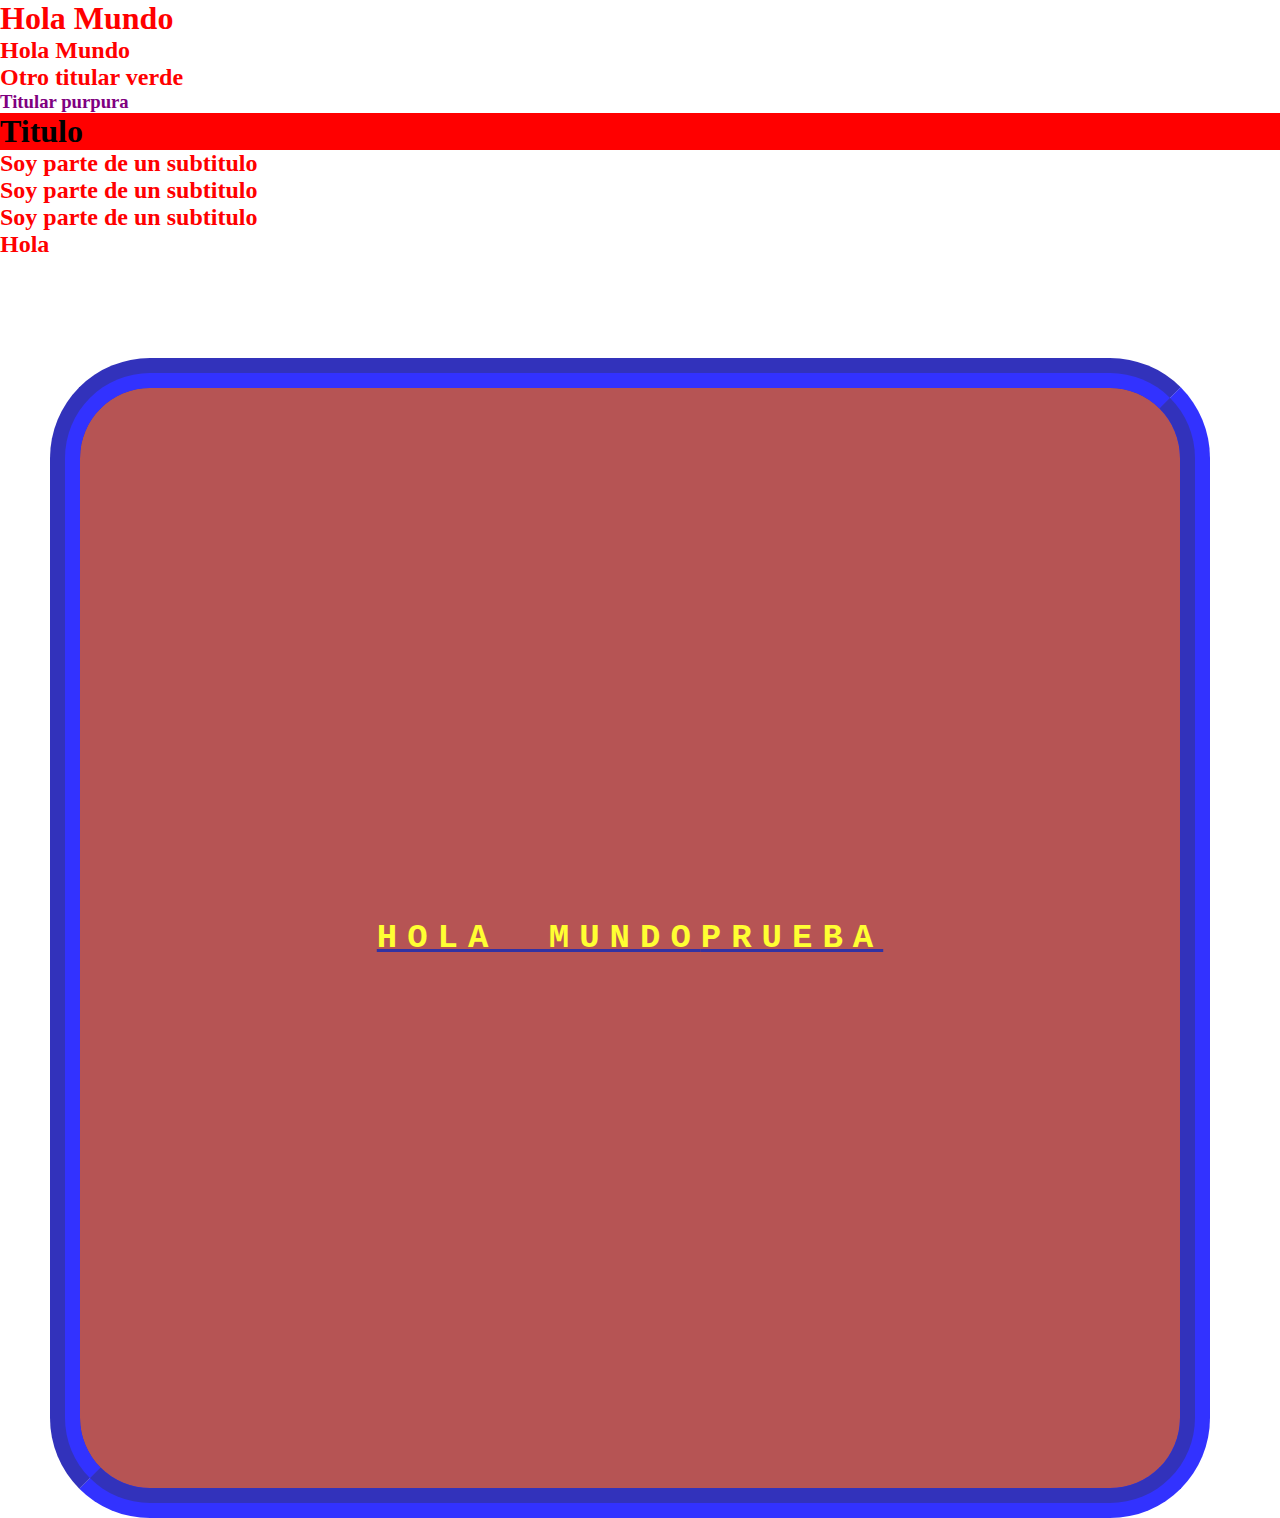
<file: CSS/index.html>
<!DOCTYPE html>
<html lang="en">
<head>
    <meta charset="UTF-8">
    <meta name="viewport" content="width=device-width, initial-scale=1.0">
    <title>Document</title>
    <!--Bloque CSS-->
    <style>
        h2{
            color: green;
        }
    </style>
    <!--CSS In External File (Archivo externo)-->
    <link rel="stylesheet" href="./styles/styles.css">
</head>
<body>
   <!-- CAA In line (En linea)-->
   <h1 style="color: red;">Hola Mundo</h1>
   <!--CSS In Head (En cabeza)-->
   <h2>Hola Mundo</h2>
   <h2>Otro titular verde</h2>
   <h3>Titular purpura</h3>
   <!--Agrupación de elementos-->
   <!--ID-->
   <div id="container">
    <h1>Titulo</h1>
   </div>
   <!--Clases-->
   <h2 class="subtitulo">Soy parte de un subtitulo</h2>
   <h2 class="subtitulo">Soy parte de un subtitulo</h2>
   <h2 class="subtitulo">Soy parte de un subtitulo</h2>
   <!--Siendo mas especifico-->
   <ul>
    <li>
        <h2 class="subtitulo">Hola</h2>
    </li>
   </ul>

   <div id="prueba">
    <p>Hola Mundo</p>
    <p>Prueba</p>
   </div>
   
   <div id="padre">
    

   </div>
</body>
</html>
</file>
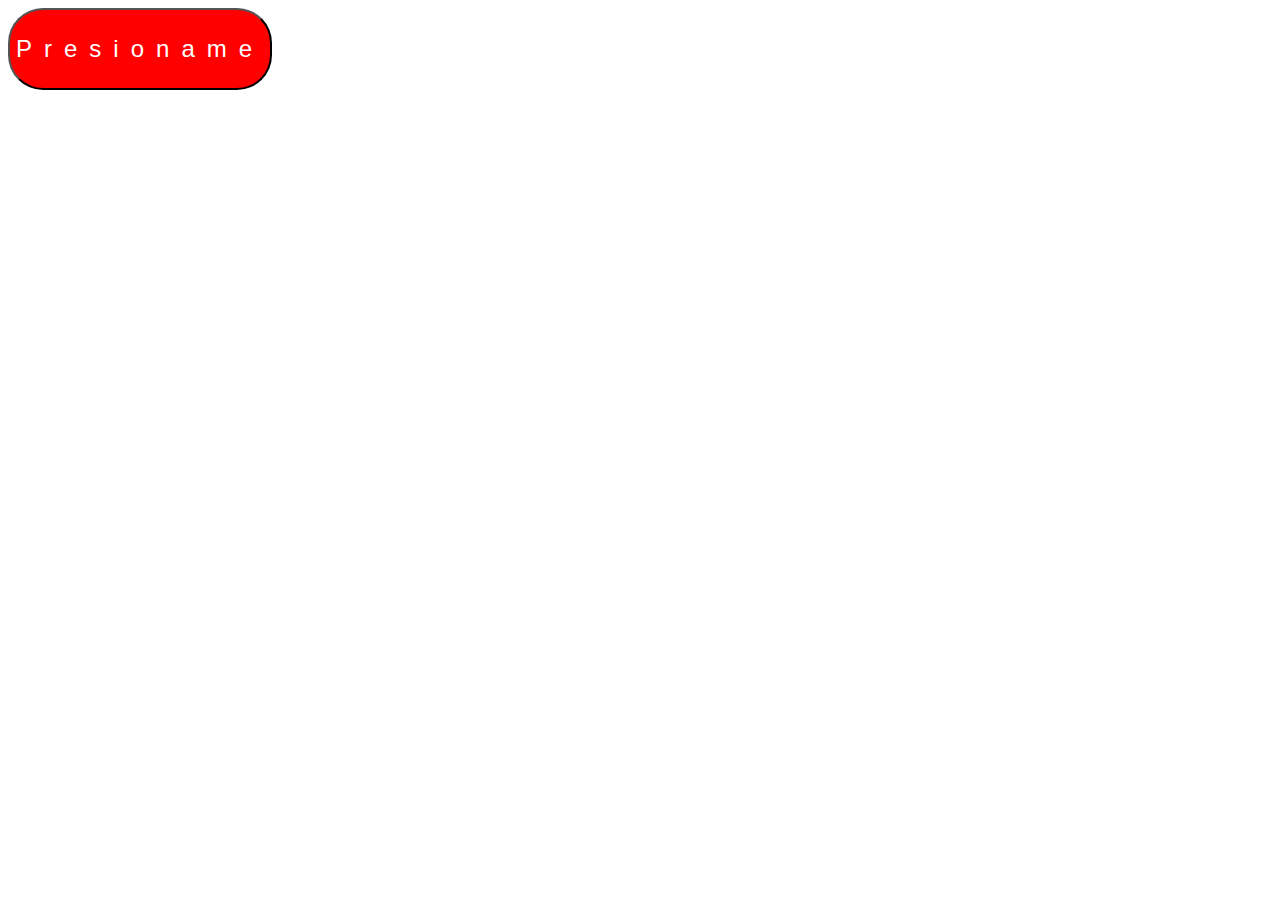
<file: SASS/index.html>
<!DOCTYPE html>
<html lang="en">
<head>
    <meta charset="UTF-8">
    <meta name="viewport" content="width=device-width, initial-scale=1.0">
    <title>Document</title>
    <link rel="stylesheet" href="./style.css">
</head>
<body>
    <button class="button bg-red">
        <p>Presioname</p>
    </button> 
</body>
</html>
</file>
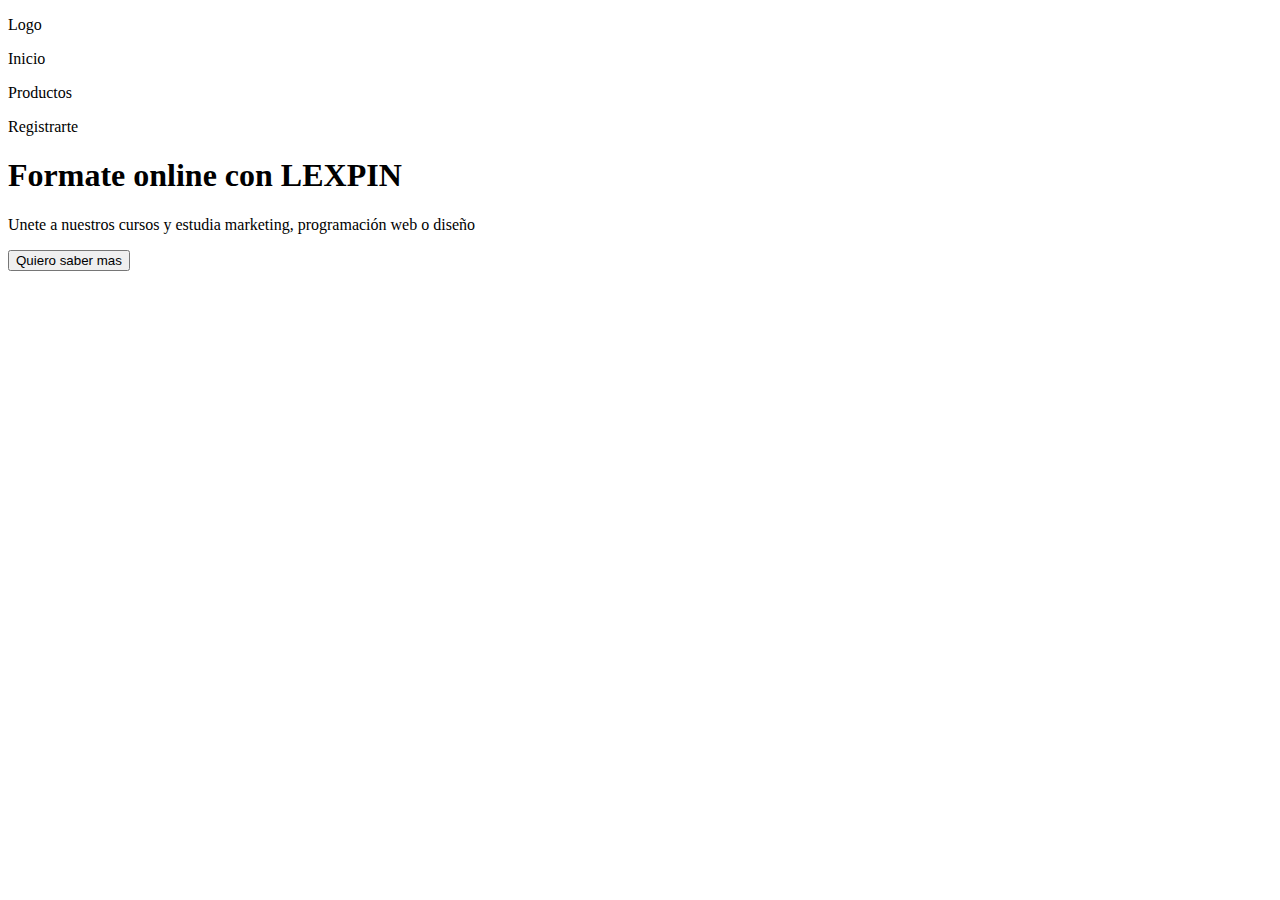
<file: CSS/flex.html>
<!DOCTYPE html>
<html lang="en">
<head>
    <meta charset="UTF-8">
    <meta name="viewport" content="width=device-width, initial-scale=1.0">
    <title>Document</title>
</head>
<body>
    <nav>
        <div>
            <p>Logo</p>
        </div>
        <div>
            <p>Inicio</p>
            <p>Productos</p>
            <p>Registrarte</p>
        </div>
    </nav>

    <main>
        <section>
            <div>
            <h1>Formate online con LEXPIN</h1>
            <p>Unete a nuestros cursos y estudia marketing, programación web o diseño</p>
            <button>Quiero saber mas</button>
            </div>
        </section>
    </main>

    



</body>
</html>
</file>
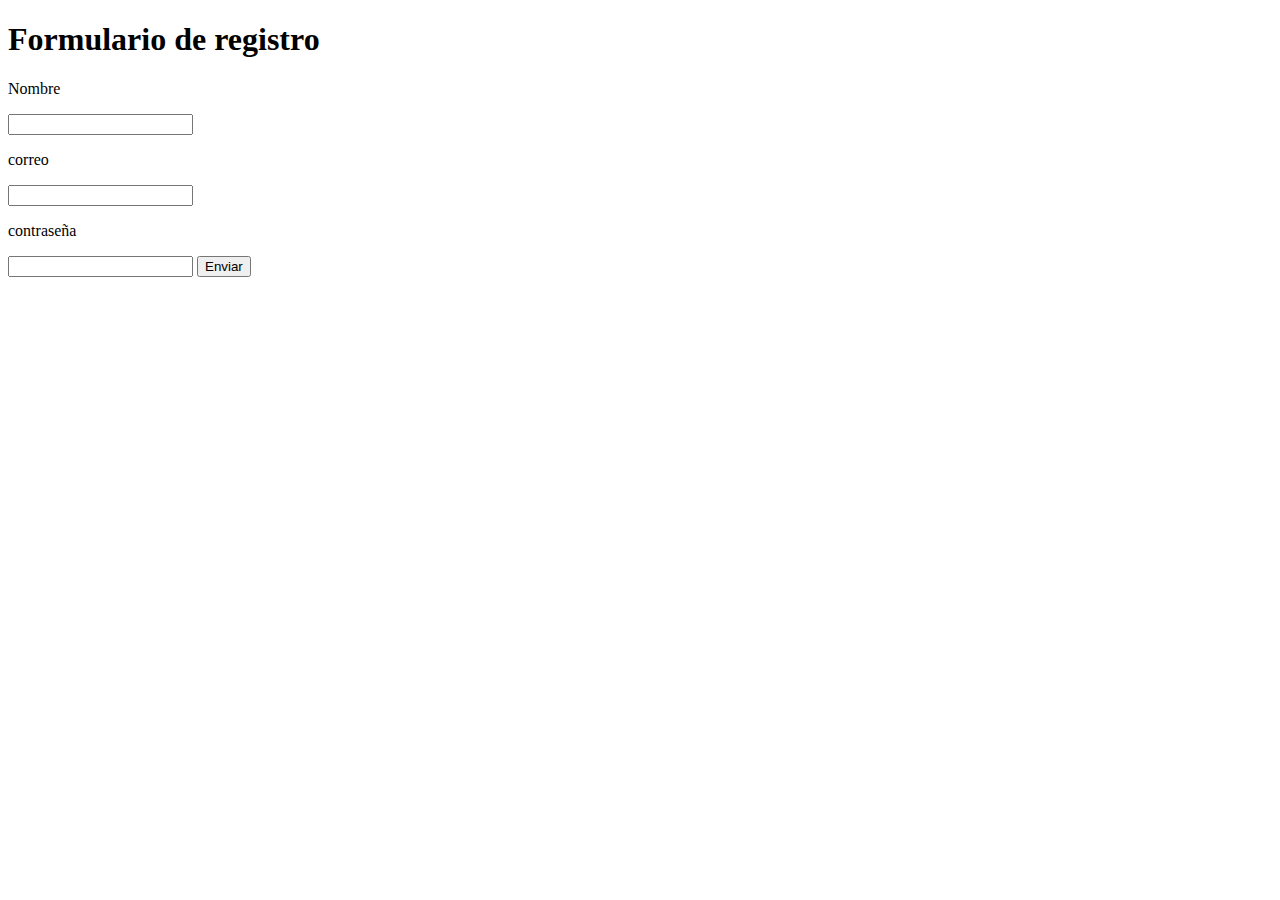
<file: HTML/pagina.html>
<!DOCTYPE html>
<html lang="en">
<head>
    <meta charset="UTF-8">
    <meta name="viewport" content="width=device-width, initial-scale=1.0">
    <title>Document</title>
</head>
<body>
 <h1>Formulario de registro</h1> 
 <form action="./index.html">
    <p>Nombre</p>
    <input type="text" name="nombre">
    <p> correo</p>
    <input type="email" name="email">
    <p>contraseña</p>
    <input type="password" name="password">
    <input type="submit" value="Enviar">
 </form>  
</body>
</html>
</file>
<file: CSS/styles/styles.css>
/* Mi primer comentario */
:root{
    --main_color: purple;
}
*{
    padding: 0;
    margin: 0;
}
h3{
    color: var(--main_color);
}

#container{
    background-color: red;
}

.subtitulo{
    color: aquamarine;
}

ul li h2{
    color: cadetblue;
}


#prueba{
    width: 200px;
    height: 200px;
    background-color: brown;
    font-weight: 900;
    font-size: 34px;
    font-family: 'Courier New', Courier, monospace;
    color: yellow;
    text-align: center;
    text-decoration: underline;
    text-decoration-color: darkblue;
    text-transform: uppercase;
    letter-spacing: 10px;
    word-spacing: 20px;
    line-height: 100px;
    /* Trabajar con border*/
    /*
    border-color: blue;
    border-style: groove;
    border-width: 30px;
    */
    /*Atajo para trabajar con border*/
    border: 30px blue groove;
    border-radius: 100px;
    /*
    Margen: es la distancia de un elemento respecto 
    a otro los valores funcionana en el sentido de las 
    agujas del reloj
    */
    margin: 100px 200px 0 50px;
    /*
    Padding: es la distancia del borde de la caja con 
    respecto a su contenido
    */
    padding: 200px;
    /* Anchura y Altura minima*/
    min-width: 100p;
    min-height: 100px;
    
    /* Anchura y altura máxima*/
    max-width: 700px;
    max-height: 700px;
    
    /*Existen diversas formas de colocar colores en CSS
    una de ellas es mencionar el color en ingles, pero también se 
    puede usar código hexadecimal, RGB, RGB, HSL.
    */
    /*
    color: ·#5aaadb;
    color: ·#db5a5afe;
    color: rgb(0,0,0);
    color: rgba(255,50,20,0.20);
    color: hsl(358, 100%, 50%);
    */
    opacity: 80%;
    /*
  REM hace referencia a un tamaño por default que
  el navegador tiene, esta medida es relativa
  pues el tamaño por default puede cambiar segun
  el ancho del navegador. Decir 3rem es decir
  3 veces ese tamaño por default
  font-size: 3rem;
  EM hace referencia al tamaño por default del
  elemento HTML en si
  font-size: 3em;
  */
  /*
    vh = viewport height (altura del navegador)
    vw = vierport width (anchura del navegador)
  */
  height: 100vh;
  width: 100vw;
  /*
  Desaparece el elemento
  display: none;
  */
  display: flex;
  /* justify content eje principal*/
  
  justify-content: center;
  /* align items eje secundario*/
  align-items: center;
}

/*El !important hace que ese estilo tenga la mayor 
prioridad*/
h2{
    color: red !important;
}

/* Pseudo clases
Manejan los estados de un elemento
*/

#prueba:hover{
    background-color: cadetblue;
    padding: 0;
}

a:visited{
    color: red;
}

a:link{
    color: aqua;
}

#padre:first-child{
    color: brown;
}
</file>
<file: SASS/style.css>
/*  Mi primera variable  */
/* Un MIXIN es una caja de codigo reutilizable */
.button {
  font-size: 24px;
  font-weight: 400;
  letter-spacing: 12px;
  border-radius: 35px;
}
.button p {
  color: white;
}

.bg-red {
  background-color: red;
}/*# sourceMappingURL=style.css.map */
</file>
